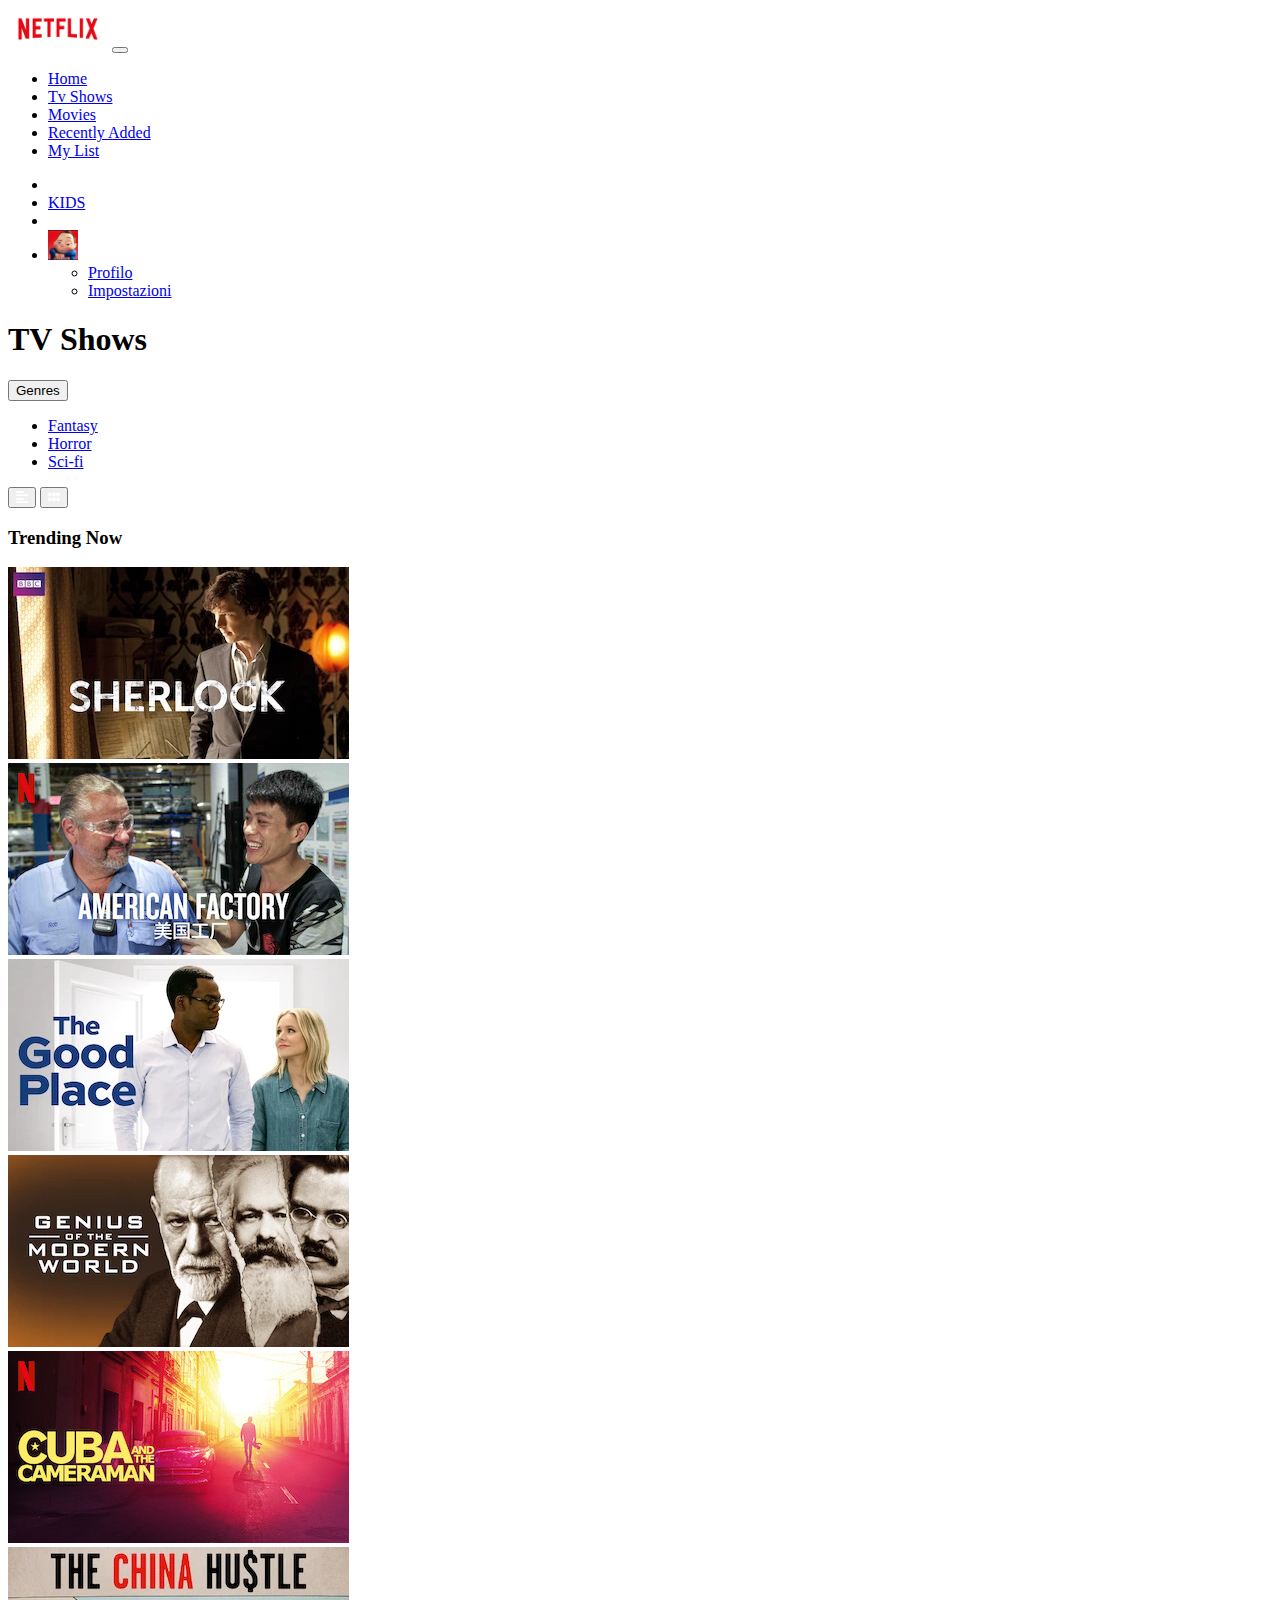
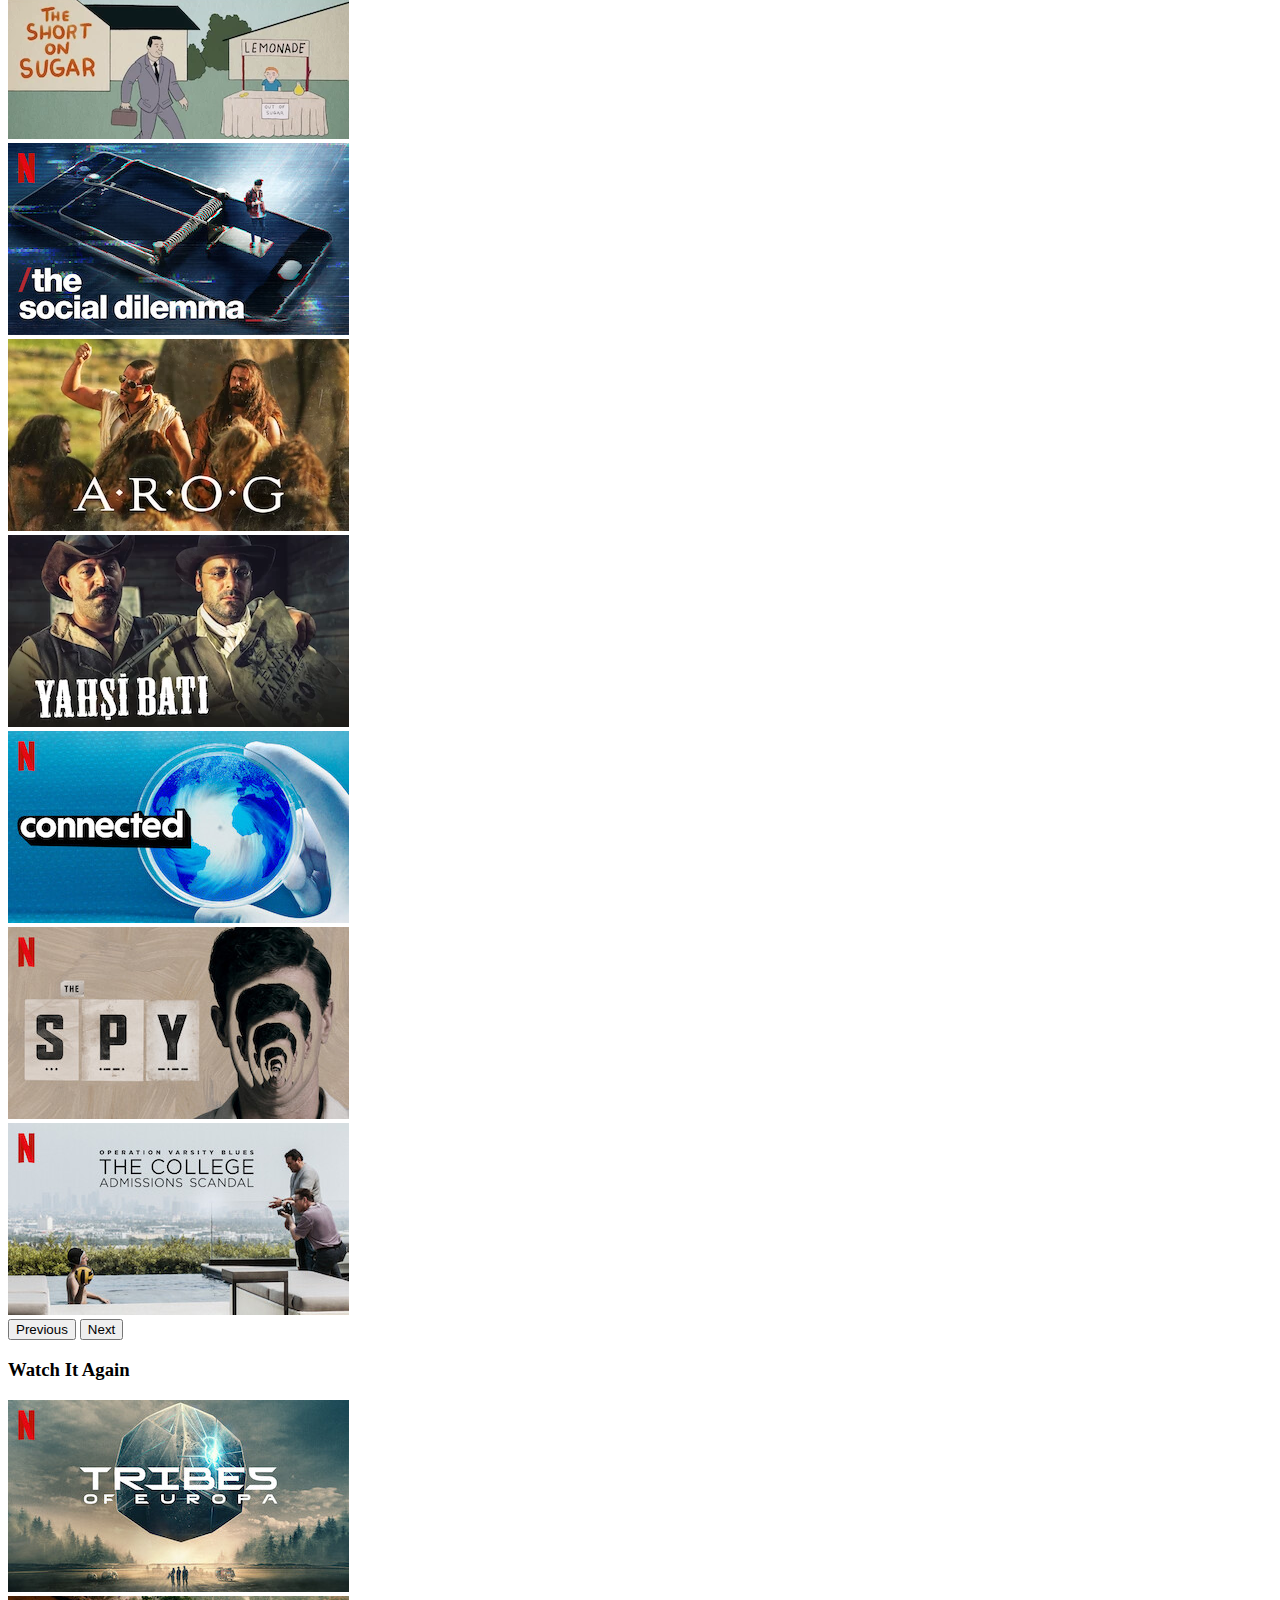
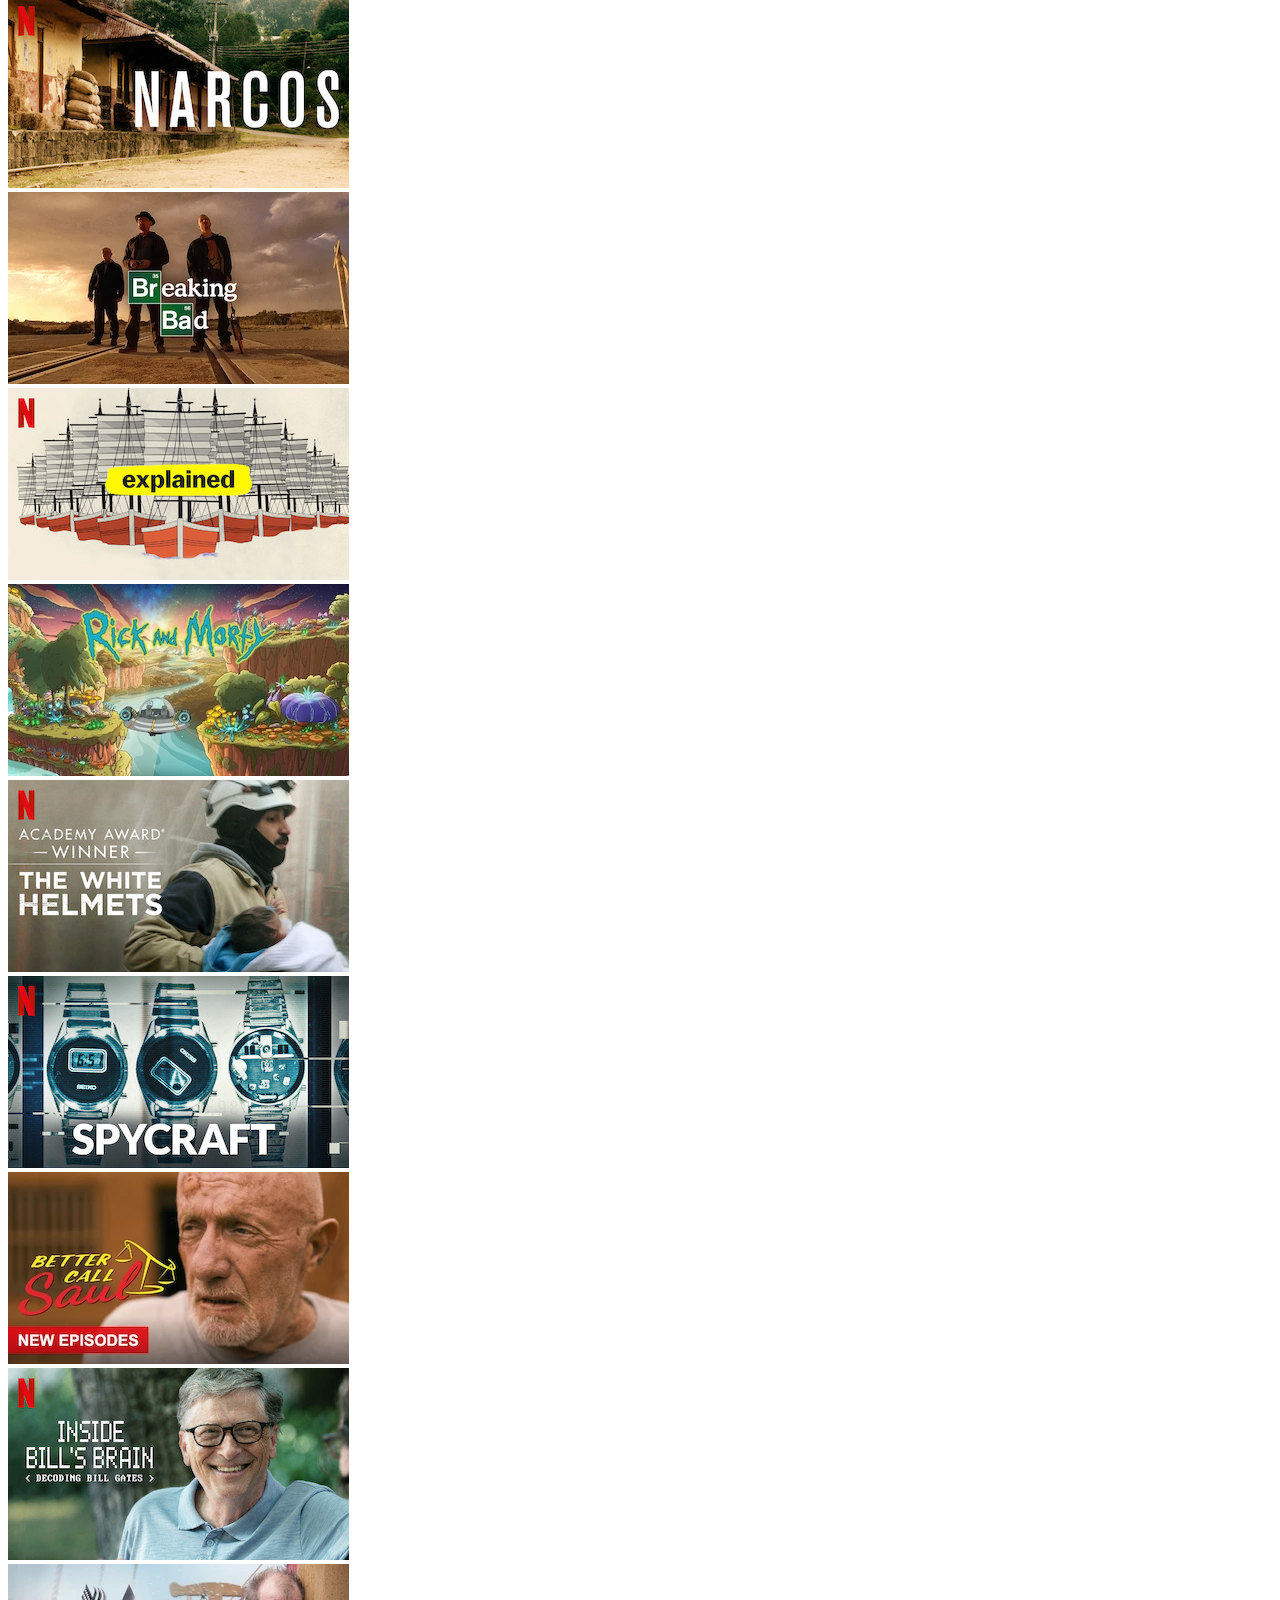
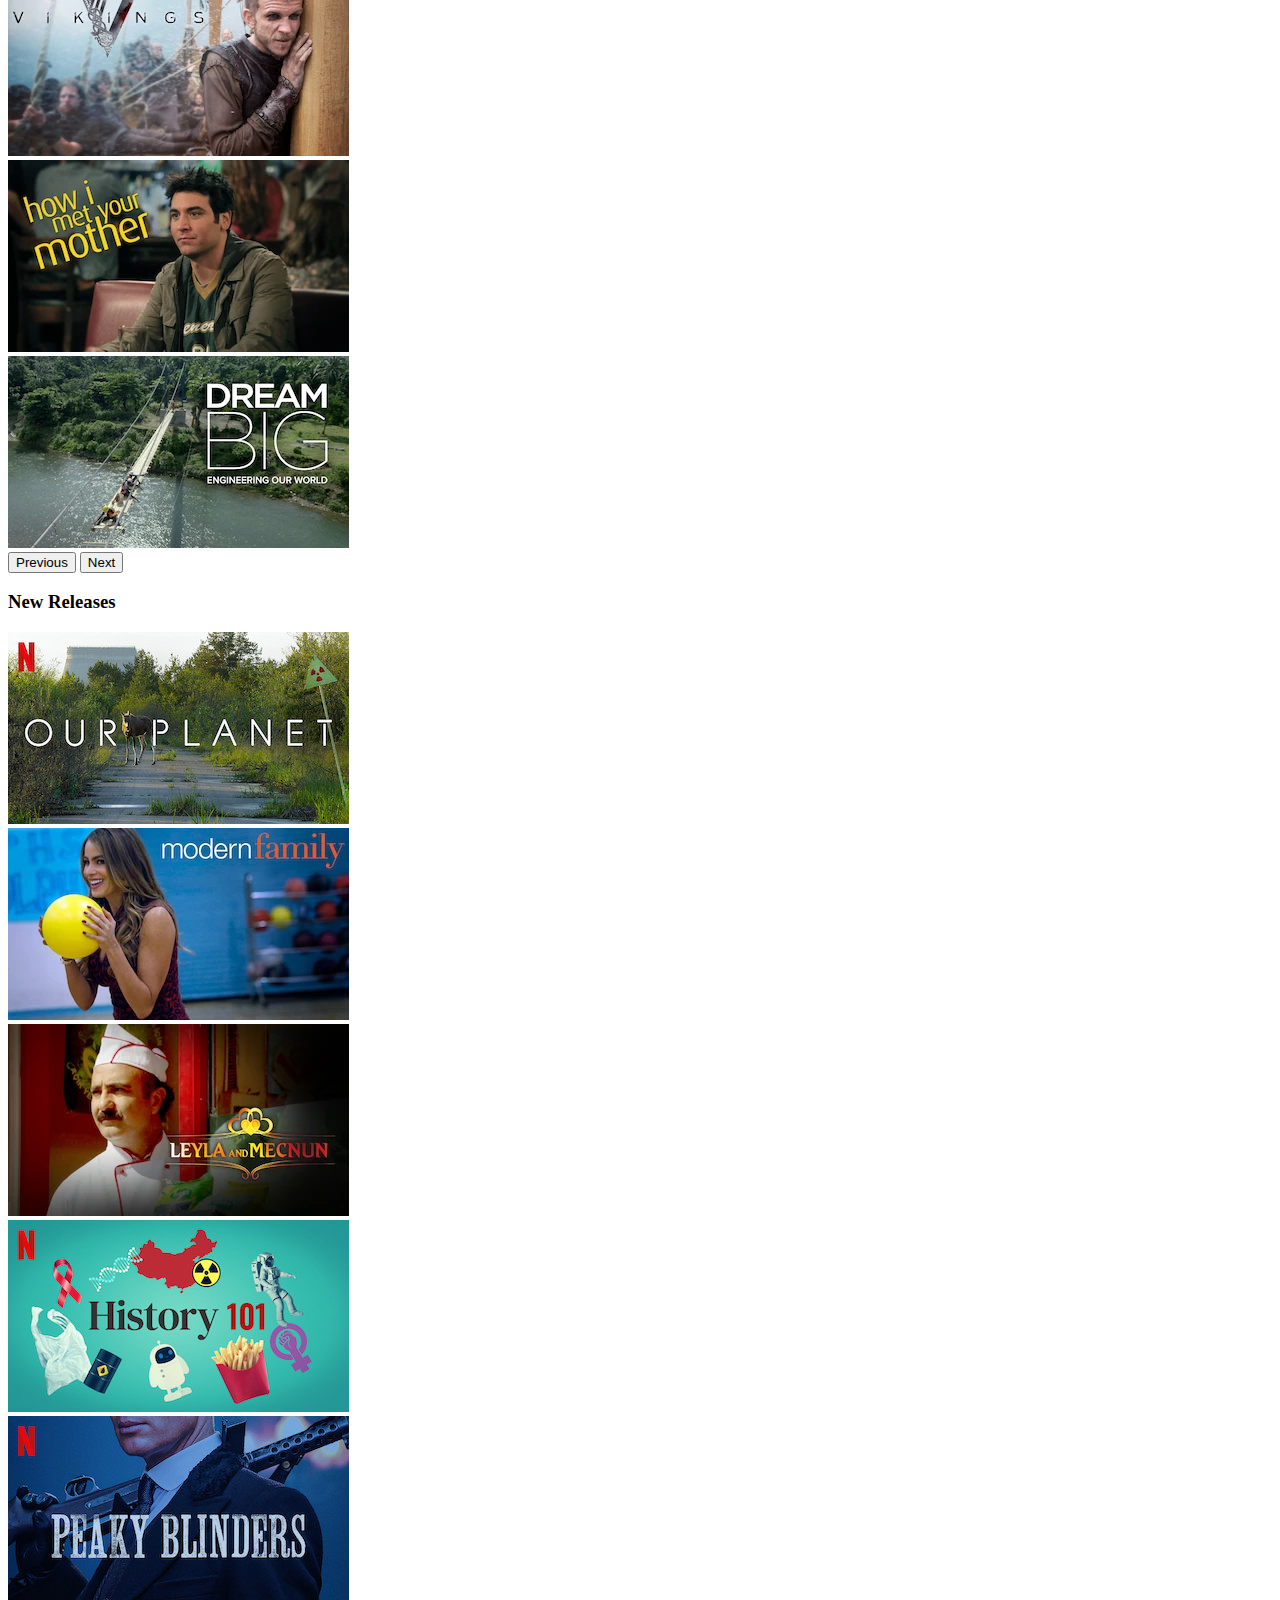
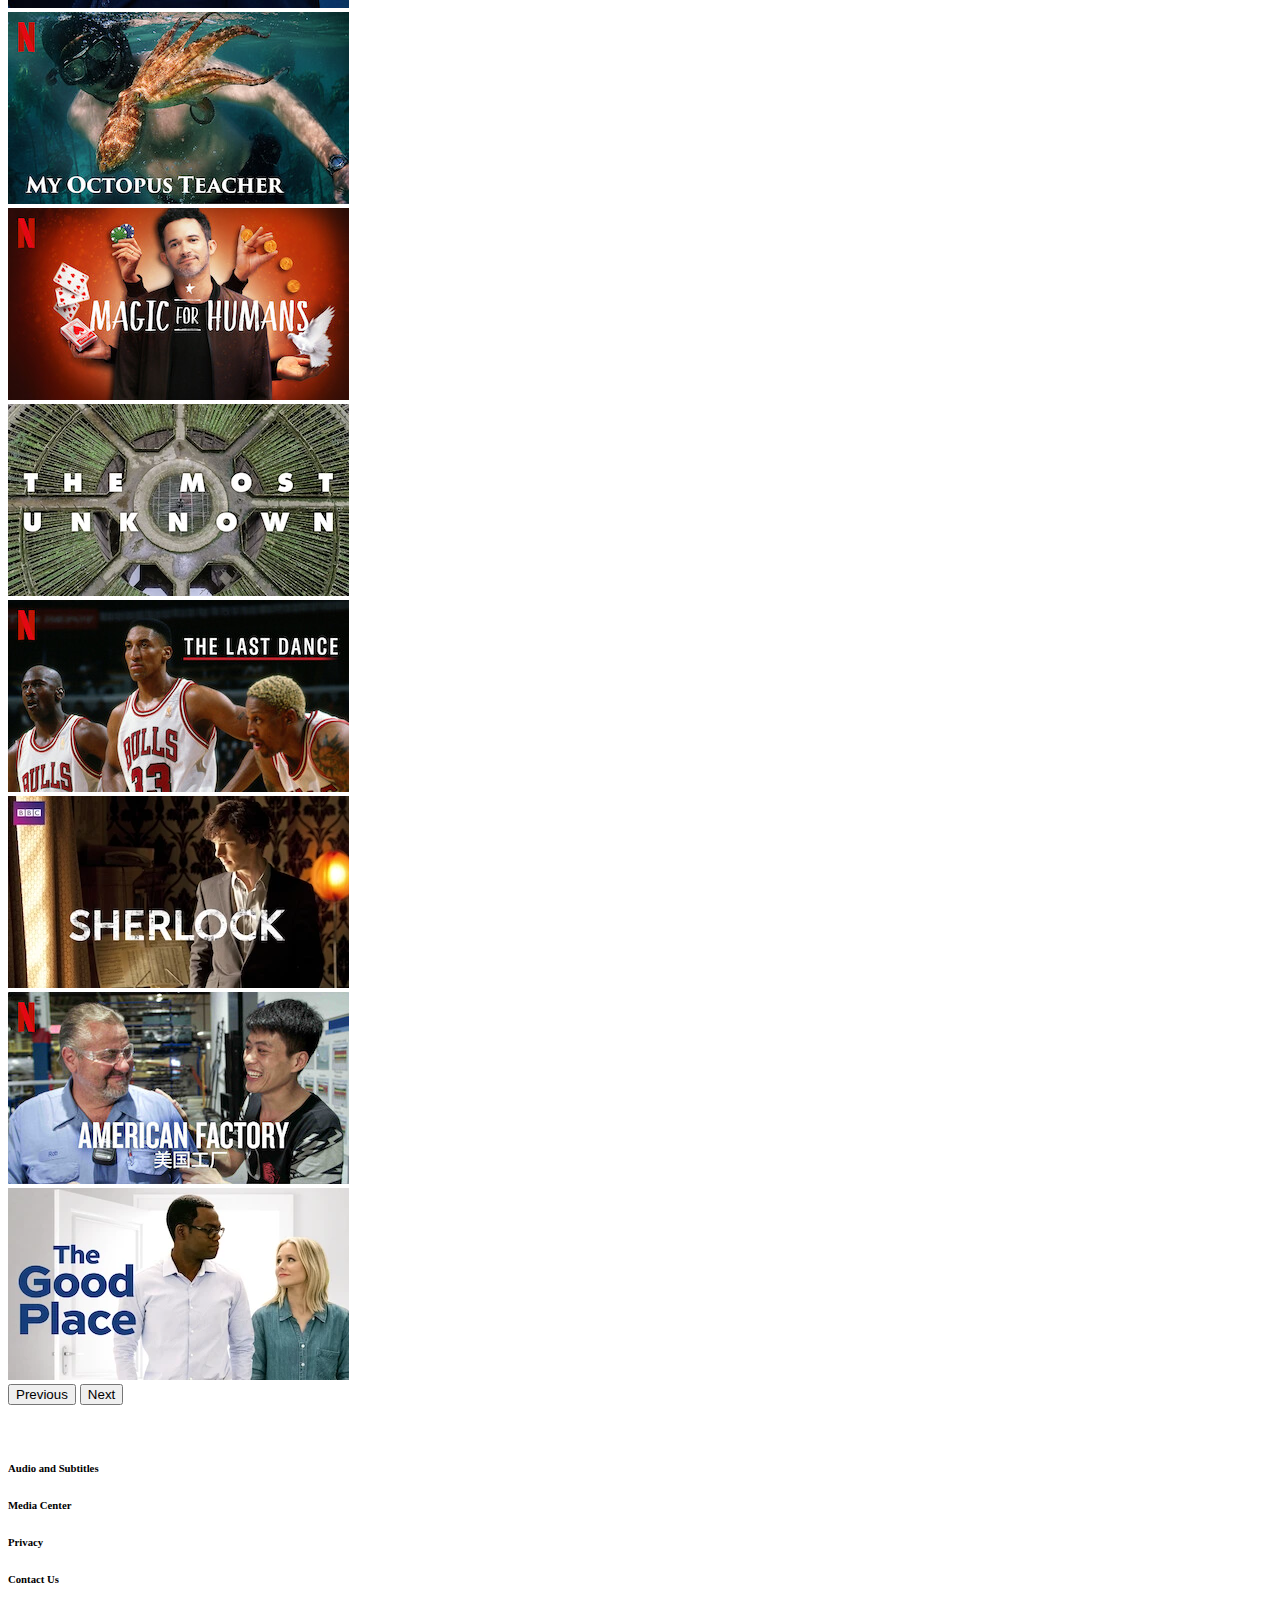
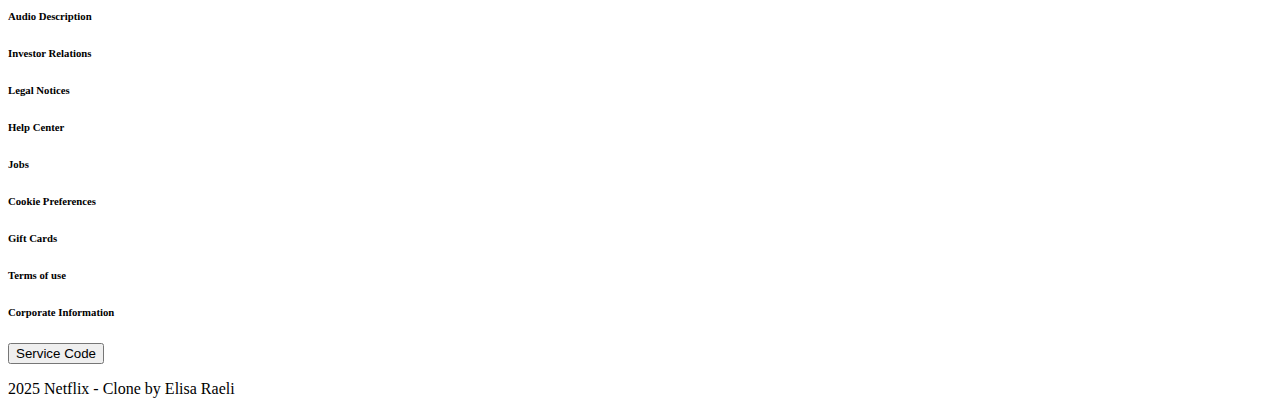
<file: index.html>
<!DOCTYPE html>
<html lang="en">
  <head>
    <meta charset="UTF-8" />
    <meta name="viewport" content="width=device-width, initial-scale=1.0" />
    <link rel="stylesheet" href="./assets/style.css" />
    <link
      href="https://cdn.jsdelivr.net/npm/bootstrap@5.3.8/dist/css/bootstrap.min.css"
      rel="stylesheet"
      integrity="sha384-sRIl4kxILFvY47J16cr9ZwB07vP4J8+LH7qKQnuqkuIAvNWLzeN8tE5YBujZqJLB"
      crossorigin="anonymous"
    />
    <link
      rel="stylesheet"
      href="https://cdnjs.cloudflare.com/ajax/libs/font-awesome/5.15.4/css/all.min.css"
      integrity="sha512-1ycn6IcaQQ40/MKBW2W4Rhis/DbILU74C1vSrLJxCq57o941Ym01SwNsOMqvEBFlcgUa6xLiPY/NS5R+E6ztJQ=="
      crossorigin="anonymous"
      referrerpolicy="no-referrer"
    />
    <title>Netflix Clone</title>
  </head>
  <body class="bg-dark text-white">
    <header>
      <!-- INIZIO NAVBAR -->
      <nav class="navbar navbar-expand-lg navbar-dark bg-dark">
        <div class="container-fluid">
          <a class="navbar-brand" href="index.html"
            ><img
              src="./assets/netflix_logo.png"
              alt="netflix-logo"
              width="100"
              height="42"
          /></a>

          <button
            class="navbar-toggler"
            type="button"
            data-bs-toggle="collapse"
            data-bs-target="#navbarSupportedContent"
            aria-controls="navbarSupportedContent"
            aria-expanded="false"
            aria-label="Toggle navigation"
          >
            <span class="navbar-toggler-icon"></span>
          </button>
          <div class="collapse navbar-collapse" id="navbarSupportedContent">
            <ul class="navbar-nav me-auto mb-2 mb-lg-0">
              <li class="nav-item">
                <a class="nav-link active" aria-current="page" href="#">Home</a>
              </li>
              <li class="nav-item">
                <a class="nav-link" href="#">Tv Shows</a>
              </li>
              <li class="nav-item">
                <a class="nav-link" href="#">Movies</a>
              </li>
              <li class="nav-item">
                <a class="nav-link" href="#">Recently Added</a>
              </li>
              <li class="nav-item">
                <a class="nav-link" href="#">My List</a>
              </li>
            </ul>
            <div class="ms-auto">
              <ul class="navbar-nav d-flex align-items-center mb-2 mb-lg-0">
                <li class="nav-item">
                  <a class="nav-link active" aria-current="page" href="#"
                    ><i class="fas fa-search"></i
                  ></a>
                </li>
                <li class="nav-item">
                  <a class="nav-link" href="#">KIDS</a>
                </li>
                <li class="nav-item">
                  <a class="nav-link" href="#"><i class="fas fa-bell"></i></a>
                </li>
                <li class="nav-item dropdown">
                  <a
                    class="nav-link dropdown-toggle"
                    href="#"
                    role="button"
                    data-bs-toggle="dropdown"
                    aria-expanded="false"
                  >
                    <img
                      src="./assets/avatar.png"
                      alt="avatar"
                      width="30"
                      height="30"
                    />
                  </a>
                  <ul class="dropdown-menu dropdown-menu-end">
                    <li>
                      <a class="dropdown-item" href="profile.html">Profilo</a>
                    </li>
                    <li>
                      <a class="dropdown-item" href="settings.html"
                        >Impostazioni</a
                      >
                    </li>
                  </ul>
                </li>
              </ul>
            </div>
          </div>
        </div>
      </nav>
      <!-- FINE NAVBAR -->
    </header>
    <main class="mx-4">
      <!-- SEZIONE FILTRI -->
      <div class="d-flex justify-content-between align-items-center mb-4">
        <div class="d-flex align-items-center gap-4">
          <h1 class="h1 mb-0">TV Shows</h1>
          <div class="dropdown">
            <button
              class="btn btn-outline-light dropdown-toggle rounded-0"
              type="button"
              data-bs-toggle="dropdown"
              aria-expanded="false"
            >
              <span class="me-2">Genres</span>
            </button>
            <ul class="dropdown-menu">
              <li><a class="dropdown-item" href="#">Fantasy</a></li>
              <li><a class="dropdown-item" href="#">Horror</a></li>
              <li><a class="dropdown-item" href="#">Sci-fi</a></li>
            </ul>
          </div>
        </div>
        <div class="d-flex align-items-center">
          <button type="button" class="btn btn-outline-light rounded-0 px-3">
            <i class="fas fa-align-left"></i>
          </button>
          <button type="button" class="btn btn-outline-light rounded-0 px-3">
            <i class="fas fa-grip-horizontal"></i>
          </button>
        </div>
      </div>
      <!-- GRIGLIE DI FILM -->
      <!-- TRENDING NOW PER SCHERMI GRANDI-->
      <div class="container-fluid m-0 p-0 mb-4">
        <h3 class="h3 mb-3">Trending Now</h3>

        <div
          id="carouselExample"
          class="carousel slide"
          data-bs-ride="carousel"
        >
          <div class="carousel-inner">
            <!-- Slide 1 -->
            <div class="carousel-item active">
              <div class="row flex-nowrap overflow-hidden">
                <div
                  class="col-12 col-sm-12 col-md-4 col-lg-2 col-xl-2 col-xxl-2"
                >
                  <img
                    src="./assets/media/media0.webp"
                    class="img-fluid"
                    alt="tv-show"
                  />
                </div>
                <div
                  class="col-12 col-sm-12 col-md-4 col-lg-2 col-xl-2 col-xxl-2"
                >
                  <img
                    src="./assets/media/media1.jpg"
                    class="img-fluid"
                    alt="tv-show"
                  />
                </div>
                <div
                  class="col-12 col-sm-12 col-md-4 col-lg-2 col-xl-2 col-xxl-2"
                >
                  <img
                    src="./assets/media/media2.webp"
                    class="img-fluid"
                    alt="tv-show"
                  />
                </div>
                <div
                  class="col-12 col-sm-12 col-md-4 col-lg-2 col-xl-2 col-xxl-2"
                >
                  <img
                    src="./assets/media/media3.webp"
                    class="img-fluid"
                    alt="tv-show"
                  />
                </div>
                <div
                  class="col-12 col-sm-12 col-md-4 col-lg-2 col-xl-2 col-xxl-2"
                >
                  <img
                    src="./assets/media/media4.jpg"
                    class="img-fluid"
                    alt="tv-show"
                  />
                </div>
                <div
                  class="col-12 col-sm-12 col-md-4 col-lg-2 col-xl-2 col-xxl-2"
                >
                  <img
                    src="./assets/media/media5.webp"
                    class="img-fluid"
                    alt="tv-show"
                  />
                </div>
              </div>
            </div>

            <!-- Slide 2 -->
            <div class="carousel-item">
              <div class="row flex-nowrap overflow-hidden">
                <div
                  class="col-12 col-sm-12 col-md-4 col-lg-2 col-xl-2 col-xxl-2"
                >
                  <img
                    src="./assets/media/media6.jpg"
                    class="img-fluid"
                    alt="tv-show"
                  />
                </div>
                <div
                  class="col-12 col-sm-12 col-md-4 col-lg-2 col-xl-2 col-xxl-2"
                >
                  <img
                    src="./assets/media/media7.webp"
                    class="img-fluid"
                    alt="tv-show"
                  />
                </div>
                <div
                  class="col-12 col-sm-12 col-md-4 col-lg-2 col-xl-2 col-xxl-2"
                >
                  <img
                    src="./assets/media/media8.webp"
                    class="img-fluid"
                    alt="tv-show"
                  />
                </div>
                <div
                  class="col-12 col-sm-12 col-md-4 col-lg-2 col-xl-2 col-xxl-2"
                >
                  <img
                    src="./assets/media/media9.jpg"
                    class="img-fluid"
                    alt="tv-show"
                  />
                </div>
                <div
                  class="col-12 col-sm-12 col-md-4 col-lg-2 col-xl-2 col-xxl-2"
                >
                  <img
                    src="./assets/media/media10.jpg"
                    class="img-fluid"
                    alt="tv-show"
                  />
                </div>
                <div
                  class="col-12 col-sm-12 col-md-4 col-lg-2 col-xl-2 col-xxl-2"
                >
                  <img
                    src="./assets/media/media11.jpg"
                    class="img-fluid"
                    alt="tv-show"
                  />
                </div>
              </div>
            </div>
          </div>

          <!-- Controls -->
          <button
            class="carousel-control-prev"
            type="button"
            data-bs-target="#carouselExample"
            data-bs-slide="prev"
          >
            <span class="carousel-control-prev-icon" aria-hidden="true"></span>
            <span class="visually-hidden">Previous</span>
          </button>
          <button
            class="carousel-control-next"
            type="button"
            data-bs-target="#carouselExample"
            data-bs-slide="next"
          >
            <span class="carousel-control-next-icon" aria-hidden="true"></span>
            <span class="visually-hidden">Next</span>
          </button>
        </div>
      </div>

      <!-- WATCH IT AGAIN -->
      <div class="container-fluid m-0 p-0 mb-4">
        <h3 class="h3 mb-3">Watch It Again</h3>

        <div
          id="carouselExample2"
          class="carousel slide"
          data-bs-ride="carousel"
        >
          <div class="carousel-inner">
            <!-- Slide 1 -->
            <div class="carousel-item active">
              <div class="row flex-nowrap overflow-hidden">
                <div
                  class="col-12 col-sm-12 col-md-4 col-lg-2 col-xl-2 col-xxl-2"
                >
                  <img
                    src="./assets/media/media12.jpg"
                    class="img-fluid"
                    alt="tv-show"
                  />
                </div>
                <div
                  class="col-12 col-sm-12 col-md-4 col-lg-2 col-xl-2 col-xxl-2"
                >
                  <img
                    src="./assets/media/media13.jpg"
                    class="img-fluid"
                    alt="tv-show"
                  />
                </div>
                <div
                  class="col-12 col-sm-12 col-md-4 col-lg-2 col-xl-2 col-xxl-2"
                >
                  <img
                    src="./assets/media/media14.webp"
                    class="img-fluid"
                    alt="tv-show"
                  />
                </div>
                <div
                  class="col-12 col-sm-12 col-md-4 col-lg-2 col-xl-2 col-xxl-2"
                >
                  <img
                    src="./assets/media/media15.jpg"
                    class="img-fluid"
                    alt="tv-show"
                  />
                </div>
                <div
                  class="col-12 col-sm-12 col-md-4 col-lg-2 col-xl-2 col-xxl-2"
                >
                  <img
                    src="./assets/media/media16.webp"
                    class="img-fluid"
                    alt="tv-show"
                  />
                </div>
                <div
                  class="col-12 col-sm-12 col-md-4 col-lg-2 col-xl-2 col-xxl-2"
                >
                  <img
                    src="./assets/media/media17.jpg"
                    class="img-fluid"
                    alt="tv-show"
                  />
                </div>
              </div>
            </div>

            <!-- Slide 2 -->
            <div class="carousel-item">
              <div class="row flex-nowrap overflow-hidden">
                <div
                  class="col-12 col-sm-12 col-md-4 col-lg-2 col-xl-2 col-xxl-2"
                >
                  <img
                    src="./assets/media/media18.jpg"
                    class="img-fluid"
                    alt="tv-show"
                  />
                </div>
                <div
                  class="col-12 col-sm-12 col-md-4 col-lg-2 col-xl-2 col-xxl-2"
                >
                  <img
                    src="./assets/media/media19.webp"
                    class="img-fluid"
                    alt="tv-show"
                  />
                </div>
                <div
                  class="col-12 col-sm-12 col-md-4 col-lg-2 col-xl-2 col-xxl-2"
                >
                  <img
                    src="./assets/media/media20.jpg"
                    class="img-fluid"
                    alt="tv-show"
                  />
                </div>
                <div
                  class="col-12 col-sm-12 col-md-4 col-lg-2 col-xl-2 col-xxl-2"
                >
                  <img
                    src="./assets/media/media21.webp"
                    class="img-fluid"
                    alt="tv-show"
                  />
                </div>
                <div
                  class="col-12 col-sm-12 col-md-4 col-lg-2 col-xl-2 col-xxl-2"
                >
                  <img
                    src="./assets/media/media22.webp"
                    class="img-fluid"
                    alt="tv-show"
                  />
                </div>
                <div
                  class="col-12 col-sm-12 col-md-4 col-lg-2 col-xl-2 col-xxl-2"
                >
                  <img
                    src="./assets/media/media23.webp"
                    class="img-fluid"
                    alt="tv-show"
                  />
                </div>
              </div>
            </div>
          </div>

          <!-- Controls -->
          <button
            class="carousel-control-prev"
            type="button"
            data-bs-target="#carouselExample2"
            data-bs-slide="prev"
          >
            <span class="carousel-control-prev-icon" aria-hidden="true"></span>
            <span class="visually-hidden">Previous</span>
          </button>
          <button
            class="carousel-control-next"
            type="button"
            data-bs-target="#carouselExample2"
            data-bs-slide="next"
          >
            <span class="carousel-control-next-icon" aria-hidden="true"></span>
            <span class="visually-hidden">Next</span>
          </button>
        </div>
      </div>
      <!-- NEW RELEASES -->
      <div class="container-fluid m-0 p-0 mb-4">
        <h3 class="h3 mb-3">New Releases</h3>

        <div
          id="carouselExample3"
          class="carousel slide"
          data-bs-ride="carousel"
        >
          <div class="carousel-inner">
            <!-- Slide 1 -->
            <div class="carousel-item active">
              <div class="row flex-nowrap overflow-hidden">
                <div
                  class="col-12 col-sm-12 col-md-4 col-lg-2 col-xl-2 col-xxl-2"
                >
                  <img
                    src="./assets/media/media24.jpg"
                    class="img-fluid"
                    alt="tv-show"
                  />
                </div>
                <div
                  class="col-12 col-sm-12 col-md-4 col-lg-2 col-xl-2 col-xxl-2"
                >
                  <img
                    src="./assets/media/media25.webp"
                    class="img-fluid"
                    alt="tv-show"
                  />
                </div>
                <div
                  class="col-12 col-sm-12 col-md-4 col-lg-2 col-xl-2 col-xxl-2"
                >
                  <img
                    src="./assets/media/media26.webp"
                    class="img-fluid"
                    alt="tv-show"
                  />
                </div>
                <div
                  class="col-12 col-sm-12 col-md-4 col-lg-2 col-xl-2 col-xxl-2"
                >
                  <img
                    src="./assets/media/media27.jpg"
                    class="img-fluid"
                    alt="tv-show"
                  />
                </div>
                <div
                  class="col-12 col-sm-12 col-md-4 col-lg-2 col-xl-2 col-xxl-2"
                >
                  <img
                    src="./assets/media/media28.jpg"
                    class="img-fluid"
                    alt="tv-show"
                  />
                </div>
                <div
                  class="col-12 col-sm-12 col-md-4 col-lg-2 col-xl-2 col-xxl-2"
                >
                  <img
                    src="./assets/media/media29.jpg"
                    class="img-fluid"
                    alt="tv-show"
                  />
                </div>
              </div>
            </div>

            <!-- Slide 2 -->
            <div class="carousel-item">
              <div class="row flex-nowrap overflow-hidden">
                <div
                  class="col-12 col-sm-12 col-md-4 col-lg-2 col-xl-2 col-xxl-2"
                >
                  <img
                    src="./assets/media/media30.jpg"
                    class="img-fluid"
                    alt="tv-show"
                  />
                </div>
                <div
                  class="col-12 col-sm-12 col-md-4 col-lg-2 col-xl-2 col-xxl-2"
                >
                  <img
                    src="./assets/media/media31.webp"
                    class="img-fluid"
                    alt="tv-show"
                  />
                </div>
                <div
                  class="col-12 col-sm-12 col-md-4 col-lg-2 col-xl-2 col-xxl-2"
                >
                  <img
                    src="./assets/media/media32.jpg"
                    class="img-fluid"
                    alt="tv-show"
                  />
                </div>
                <div
                  class="col-12 col-sm-12 col-md-4 col-lg-2 col-xl-2 col-xxl-2"
                >
                  <img
                    src="./assets/media/media0.webp"
                    class="img-fluid"
                    alt="tv-show"
                  />
                </div>
                <div
                  class="col-12 col-sm-12 col-md-4 col-lg-2 col-xl-2 col-xxl-2"
                >
                  <img
                    src="./assets/media/media1.jpg"
                    class="img-fluid"
                    alt="tv-show"
                  />
                </div>
                <div
                  class="col-12 col-sm-12 col-md-4 col-lg-2 col-xl-2 col-xxl-2"
                >
                  <img
                    src="./assets/media/media2.webp"
                    class="img-fluid"
                    alt="tv-show"
                  />
                </div>
              </div>
            </div>
          </div>

          <!-- Controls -->
          <button
            class="carousel-control-prev"
            type="button"
            data-bs-target="#carouselExample3"
            data-bs-slide="prev"
          >
            <span class="carousel-control-prev-icon" aria-hidden="true"></span>
            <span class="visually-hidden">Previous</span>
          </button>
          <button
            class="carousel-control-next"
            type="button"
            data-bs-target="#carouselExample3"
            data-bs-slide="next"
          >
            <span class="carousel-control-next-icon" aria-hidden="true"></span>
            <span class="visually-hidden">Next</span>
          </button>
        </div>
      </div>
    </main>
    <!-- FOOTER -->
    <footer class="px-5 py-5 mx-5">
      <div class="mb-4 px-5 mx-5 pt-5">
        <i
          class="fab fa-facebook-square fa-2x me-4 text-secondary"
          role="button"
        ></i>
        <i
          class="fab fa-instagram-square fa-2x me-4 text-secondary"
          role="button"
        ></i>
        <i class="fab fa-twitter fa-2x me-4 text-secondary" role="button"></i>
        <i class="fab fa-youtube fa-2x me-4 text-secondary" role="button"></i>
      </div>
      <div class="row px-5 mx-5">
        <div class="col-12 col-sm-6 col-md-3 col-lg-3 col-xl-3 col-xxl-3 p-0">
          <div class="col">
            <h6 class="text-secondary" role="button">Audio and Subtitles</h6>
            <h6 class="text-secondary" role="button">Media Center</h6>
            <h6 class="text-secondary" role="button">Privacy</h6>
            <h6 class="text-secondary" role="button">Contact Us</h6>
          </div>
        </div>

        <div class="col-12 col-sm-6 col-md-3 col-lg-3 col-xl-3 col-xxl-3">
          <div class="col">
            <h6 class="text-secondary" role="button">Audio Description</h6>
            <h6 class="text-secondary" role="button">Investor Relations</h6>
            <h6 class="text-secondary" role="button">Legal Notices</h6>
          </div>
        </div>

        <div class="col-12 col-sm-6 col-md-3 col-lg-3 col-xl-3 col-xxl-3">
          <div class="col">
            <h6 class="text-secondary" role="button">Help Center</h6>
            <h6 class="text-secondary" role="button">Jobs</h6>
            <h6 class="text-secondary" role="button">Cookie Preferences</h6>
          </div>
        </div>

        <div class="col-12 col-sm-6 col-md-3 col-lg-3 col-xl-3 col-xxl-3">
          <div class="col">
            <h6 class="text-secondary" role="button">Gift Cards</h6>
            <h6 class="text-secondary" role="button">Terms of use</h6>
            <h6 class="text-secondary" role="button">Corporate Information</h6>
          </div>
        </div>
        <div class="ps-0 mt-4">
          <button type="button" class="btn btn-outline-secondary rounded-0">
            Service Code
          </button>
        </div>
        <div class="ps-0 mt-4">
          <p class="h6 text-secondary">2025 Netflix - Clone by Elisa Raeli</p>
        </div>
      </div>
    </footer>
    <script
      src="https://cdn.jsdelivr.net/npm/bootstrap@5.3.8/dist/js/bootstrap.bundle.min.js"
      integrity="sha384-FKyoEForCGlyvwx9Hj09JcYn3nv7wiPVlz7YYwJrWVcXK/BmnVDxM+D2scQbITxI"
      crossorigin="anonymous"
    ></script>
  </body>
</html>
</file>
<file: assets/style.css>
.fab,
.fas {
  color: white;
}
</file>
